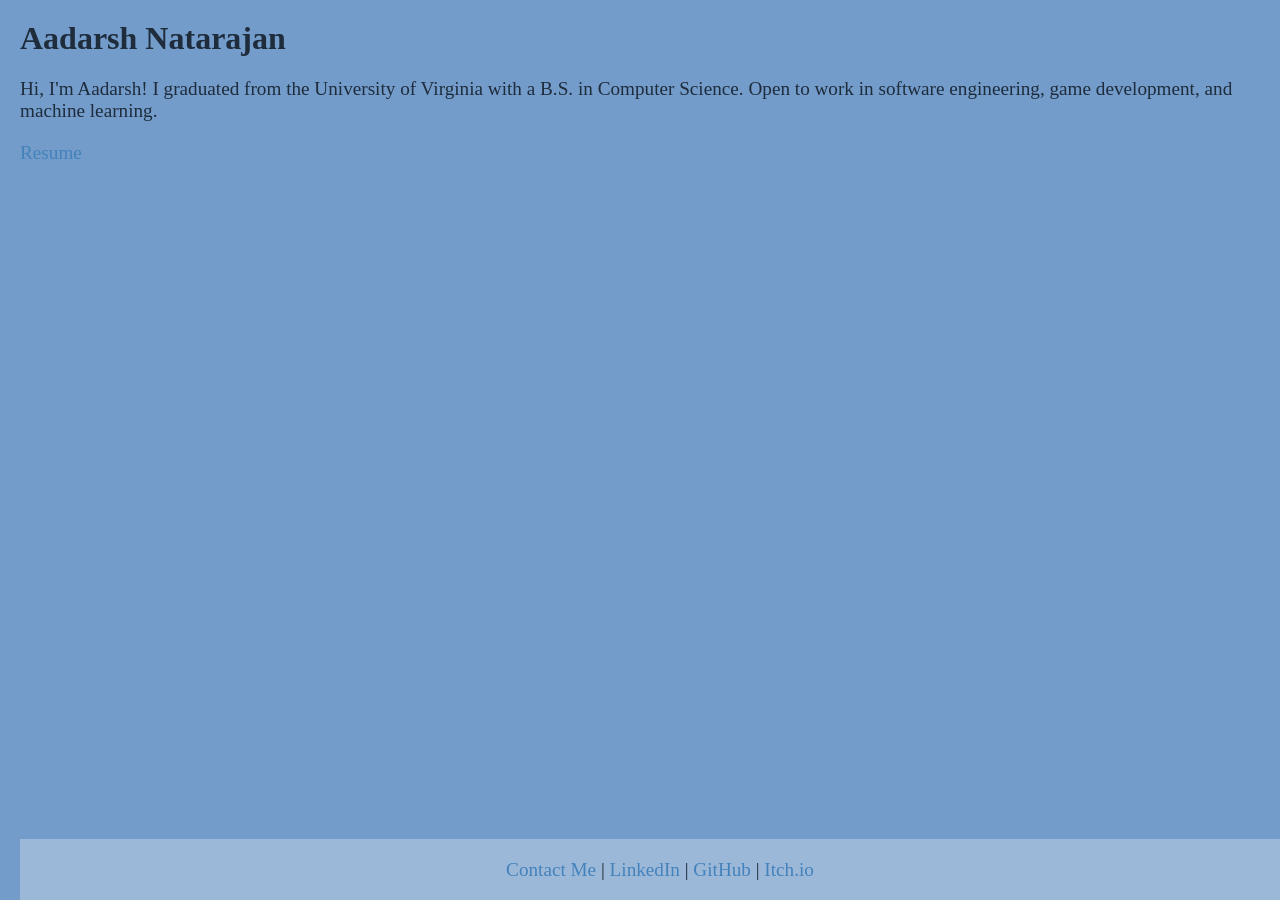
<file: index.html>
<!DOCTYPE html>
<html lang="en">
  <head>
    <meta charset="UTF-8" />
    <meta name="viewport" content="width=device-width, initial-scale=1.0" />
    <title>Aadarsh Natarajan</title>
    <link rel="stylesheet" href="styles.css" />
  </head>

  <body>
    <h1>Aadarsh Natarajan</h1>
    <p>
        Hi, I'm Aadarsh! I graduated from the University of Virginia with a B.S. in Computer Science.
        Open to work in software engineering, game development, and machine learning.
    </p>

    <p><a href="resume.html">Resume</a></p>
  </body>

  <footer>
    <p><a href="mailto:aadarsh.natarajan@gmail.com">Contact Me</a> | <a href="https://www.linkedin.com/in/aadarsh-natarajan">LinkedIn</a> | <a href="https://github.com/aarfdark">GitHub</a> | <a href="https://aarfdark.itch.io/">Itch.io</a></p>
  </footer>
</html>
</file>
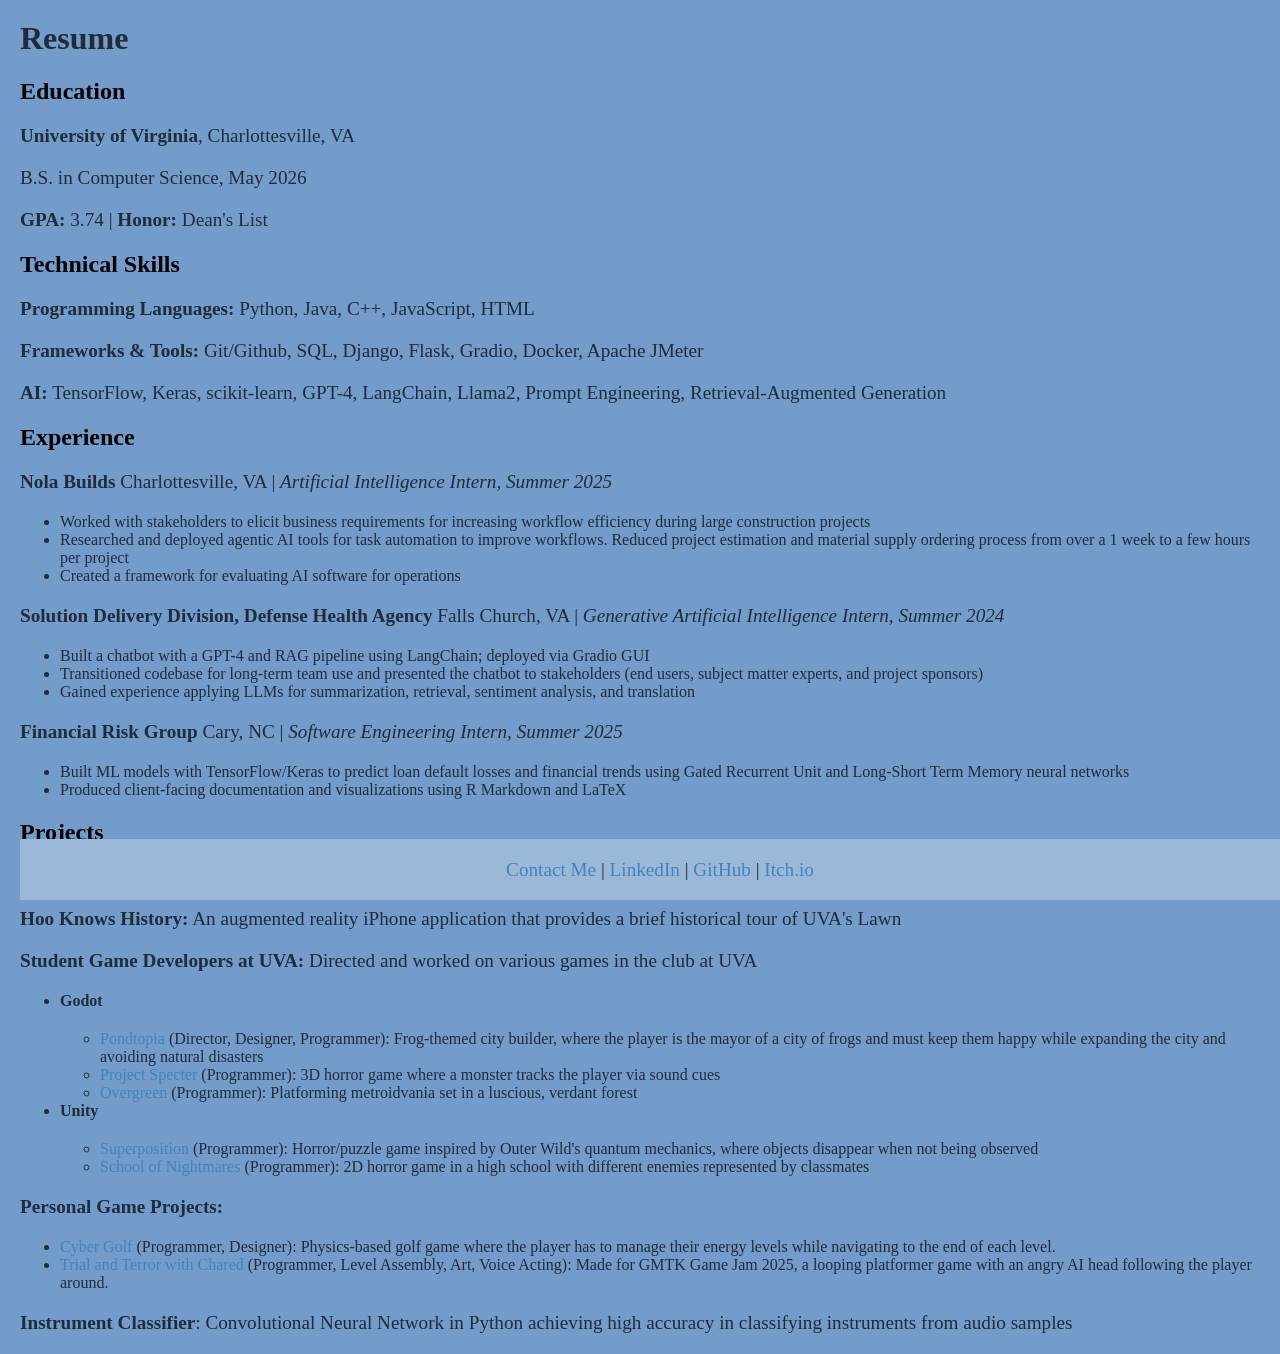
<file: resume.html>
<!DOCTYPE html>
<html lang="en">
  <head>
    <meta charset="UTF-8" />
    <meta name="viewport" content="width=device-width, initial-scale=1.0" />
    <title>Aadarsh Natarajan</title>
    <link rel="stylesheet" href="styles.css" />
  </head>

  <body>
    <h1>Resume</h1>

    <h2>Education</h2>
    <p><b>University of Virginia</b>, Charlottesville, VA</p>
    <p>B.S. in Computer Science, May 2026</p>
    <p><b>GPA:</b> 3.74 | <b>Honor:</b> Dean's List</p>

    <h2>Technical Skills</h2>
    <p><b>Programming Languages:</b> Python, Java, C++, JavaScript, HTML</p>
    <p><b>Frameworks & Tools:</b> Git/Github, SQL, Django, Flask, Gradio, Docker, Apache JMeter</p>
    <p><b>AI:</b> TensorFlow, Keras, scikit-learn, GPT-4, LangChain, Llama2, Prompt Engineering, Retrieval-Augmented Generation</p>

    <h2>Experience</h2>
    <p><b>Nola Builds</b> Charlottesville, VA | <i>Artificial Intelligence Intern, Summer 2025</i></p>
    <ul>
        <li>Worked with stakeholders to elicit business requirements for increasing workflow efficiency
during large construction projects</li>
        <li>Researched and deployed agentic AI tools for task automation to improve workflows. Reduced
project estimation and material supply ordering process from over a 1 week to a few hours per
project</li>
        <li>Created a framework for evaluating AI software for operations</li>
    </ul>

    <p><b>Solution Delivery Division, Defense Health Agency</b> Falls Church, VA | <i>Generative Artificial Intelligence Intern, Summer 2024</i></p>
    <ul>
        <li>Built a chatbot with a GPT-4 and RAG pipeline using LangChain; deployed via Gradio GUI</li>
        <li>Transitioned codebase for long-term team use and presented the chatbot to stakeholders (end
users, subject matter experts, and project sponsors)</li>
        <li>Gained experience applying LLMs for summarization, retrieval, sentiment analysis, and
translation</li>
    </ul>

    <p><b>Financial Risk Group</b> Cary, NC | <i>Software Engineering Intern, Summer 2025</i></p>
    <ul>
        <li>Built ML models with TensorFlow/Keras to predict loan default losses and financial trends using
Gated Recurrent Unit and Long-Short Term Memory neural networks</li>
        <li>Produced client-facing documentation and visualizations using R Markdown and LaTeX</li>
    </ul>

    <h2>Projects</h2>
    <p><b>This Website:</b> This counts right? I'm working on it right now</p>
    <p><b>Hoo Knows History:</b> An augmented reality iPhone application that provides a brief historical tour of UVA's Lawn
    <p><b>Student Game Developers at UVA:</b> Directed and worked on various games in the club at UVA</p>
        <ul>
            <li><b>Godot</b></li>
            <ul>
                <li><a href="https://aarfdark.itch.io/pondtopia">Pondtopia</a> (Director, Designer, Programmer): Frog-themed city builder, where the player is the mayor of a city of frogs and must keep them happy while expanding the city and avoiding natural disasters</li>
                <li><a href="https://lycha8.itch.io/project-specter">Project Specter</a> (Programmer): 3D horror game where a monster tracks the player via sound cues</li>
                <li><a href="https://dsizzle67.itch.io/overgreen">Overgreen</a> (Programmer): Platforming metroidvania set in a luscious, verdant forest</li>
            </ul>
            <li><b>Unity</b></li>
            <ul>
                <li><a href="https://vincentchan22.itch.io/superposition">Superposition</a> (Programmer): Horror/puzzle game inspired by Outer Wild's quantum mechanics, where objects disappear when not being observed</li>
                <li><a href="https://phf5kw.itch.io/school-of-nightmares">School of Nightmares</a> (Programmer): 2D horror game in a high school with different enemies represented by classmates</li>
            </ul>
        </ul>
    <p><b>Personal Game Projects:</b></p>
        <ul>
            <li><a href="https://aarfdark.itch.io/cyber-golf">Cyber Golf</a> (Programmer, Designer): Physics-based golf game where the player has to manage their energy levels while navigating to the end of each level.</li>
            <li><a href="https://aarfdark.itch.io/trial-and-terror-with-chared">Trial and Terror with Chared</a> (Programmer, Level Assembly, Art, Voice Acting): Made for GMTK Game Jam 2025, a looping platformer game with an angry AI head following the player around.</li>
        </ul>
    <p><b>Instrument Classifier</b>: Convolutional Neural Network in Python achieving high accuracy in classifying instruments from audio samples</p>
    
  </body>

  <footer>
    <p><a href="mailto:aadarsh.natarajan@gmail.com">Contact Me</a> | <a href="https://www.linkedin.com/in/aadarsh-natarajan">LinkedIn</a> | <a href="https://github.com/aarfdark">GitHub</a> | <a href="https://aarfdark.itch.io/">Itch.io</a></p>
  </footer>
</html>
</file>
<file: styles.css>
body {
    background-color: #739cca;
    margin: 20px;
    justify-content: flex-start;
    /* padding: 20px */
}

h1 {
    color: #1e2c3c;
    font-family: 'Georgia', serif;
    margin-top: 20px;
    justify-content: flex-start;
}

p {
    color: #1e2c3c;
    font-family: 'Georgia', serif;
    font-size: larger;
    margin-top: 20px;
    justify-content: flex-start;
}

ul {
    color: #1e2c3c;
    font-family: 'Georgia', serif;
    font-size: medium;
    margin-top: 20px;
    justify-content: flex-start;
}

footer {
    background-color: #9cb8d9;
    color: #739cca;
    font-family: 'Georgia', serif;
    text-align: center;
    position: fixed;
    width: 100%;
    bottom: 0;
    padding: 0px;
}

a:link {
    color: #4482bb;
    text-decoration: none;
}

a:visited {
    color: #17202a;
    text-decoration: none;
}
</file>
